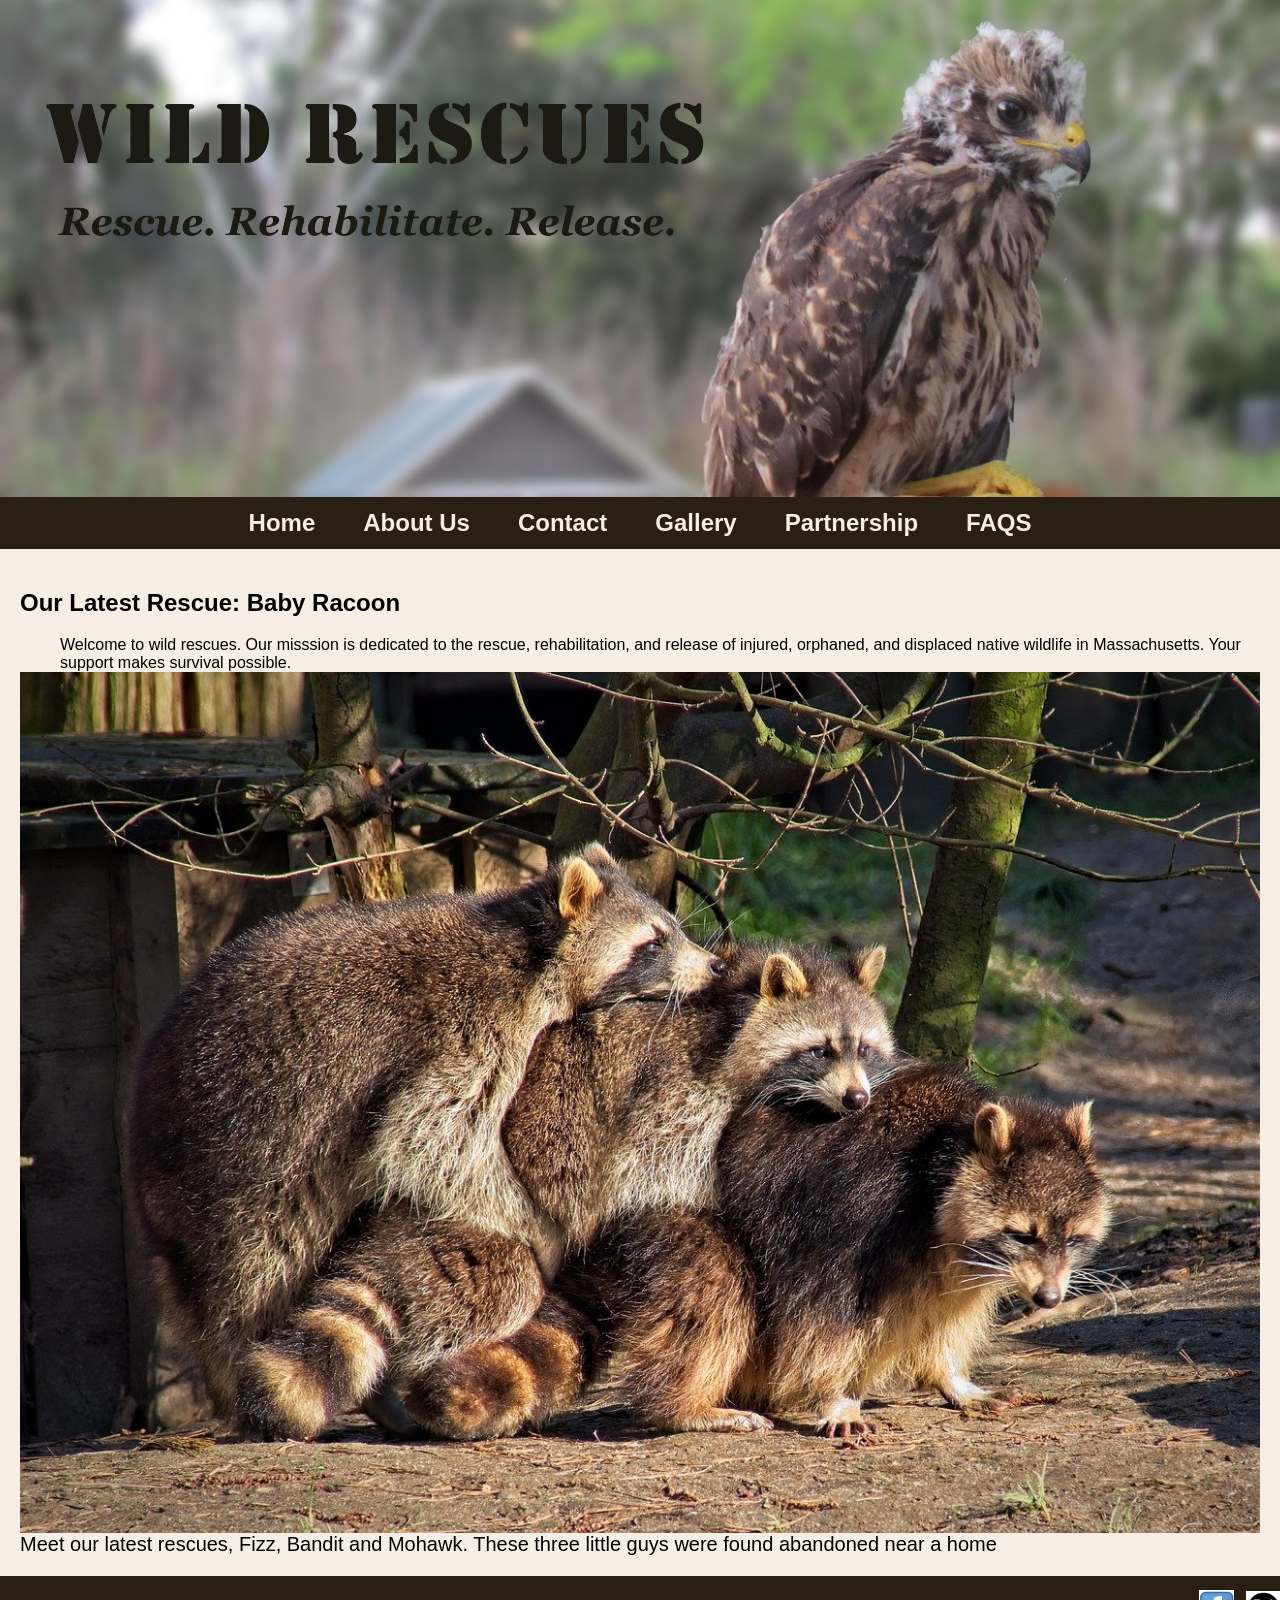
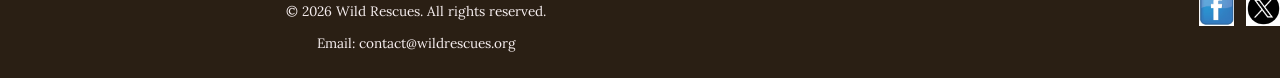
<file: index.html>
<!DOCTYPE html>
<!--Student name:Fadekemi Mariam Arowolo, File name:Wild Rescues,
Date:3/2/2026-->
<html lang="en">
  <head>
    <meta charset="UTF-8" />
    <meta
      name="description"
      content="Wild Rescues is a local nonprofit organization dedicated to helping injured, neglected, or orphaned wildlife."
    />
    <meta name="viewport" content="width=device-width, initial-scale=1.0" />
    <meta http-equiv="X-UA-Compatible" content="ie=edge" />

    <title>Wildlife Rescue | Wild Rescues</title>

    <link rel="preconnect" href="https://fonts.googleapis.com" />
    <link rel="preconnect" href="https://fonts.gstatic.com" crossorigin />
    <link
      href="https://fonts.googleapis.com/css2?family=Emblema+One&display=swap"
      rel="stylesheet"
    />

    <link rel="preconnect" href="https://fonts.googleapis.com" />
    <link rel="preconnect" href="https://fonts.gstatic.com" crossorigin />
    <link
      href="https://fonts.googleapis.com/css2?family=Emblema+One&family=Lora:ital,wght@0,400..700;1,400..700&display=swap"
      rel="stylesheet"
    />
    <link rel="stylesheet" href="CSS/style.css" />
    <link rel="stylesheet" href="CSS/styles.min.css" />
  </head>
  <body>
    <!-- Mobile Navigation -->
    <nav class="mobile-nav">
      <div id="menu-links">
        <a href="index.html">Home</a>
        <a href="aboutus.html">About Us</a>
        <a href="partnership.html">Partnership</a>
        <a href="gallery.html">Gallery</a>
        <a href="faqs.html">FAQs</a>
        <a href="contact.html">Contact</a>
      </div>
      <a class="menu-icon" onclick="menu()">
        <div id="icon">&#9776;</div>
      </a>
    </nav>
    <a class="skip" href="#content">Skip to Content</a>
    <header>
      <div class="tab-desk">
        <a href="index.html">
          <img src="images/baby-hawk.jpg" alt="Rescue Baby Hawk" />
        </a>
      </div>

      <div class="mobile">
        <h1>🐾Wild Rescues🐾</h1>
        <h2>Rescue. Rehabilitate. Release.</h2>
      </div>
    </header>

    <nav class="tab-desk">
      <ul>
        <li><a href="index.html">Home</a></li>
        <li><a href="aboutus.html">About Us</a></li>
        <li><a href="contact.html">Contact</a></li>
        <li><a href="template.html">Gallery</a></li>
        <li><a href="partnership.html">Partnership</a></li>
        <li><a href="faqs.html">FAQS</a></li>
      </ul>
    </nav>

    <main id="content">
      <h2>Our Latest Rescue: Baby Racoon</h2>
      <div>
        <ul>
          Welcome to wild rescues. Our misssion is dedicated to the rescue,
          rehabilitation, and release of injured, orphaned, and displaced native
          wildlife in Massachusetts. Your support makes survival possible.
        </ul>
      </div>

      <img src="images/baby-raccoons.jpg" alt="Three rescued baby raccoons" />

      <p class="action">
        Meet our latest rescues, Fizz, Bandit and Mohawk. These three little
        guys were found abandoned near a home
      </p>
    </main>
    <footer>
      <div class="copyright">
        <p>&copy; 2026 Wild Rescues. All rights reserved.</p>
        <p>Email: contact@wildrescues.org</p>
      </div>

      <div class="social">
        <a href="https://www.facebook.com" target="_blank">
          <img src="images/facebook-logo.png" alt="Facebook logo" />
        </a>

        <a href="https://www.twitter.com" target="_blank">
          <img src="images/twitter. logo.png" alt="Twitter logo" />
        </a>
      </div>
    </footer>
    <script src="Rescue/scripts.js"></script>
  </body>
</html>
</file>
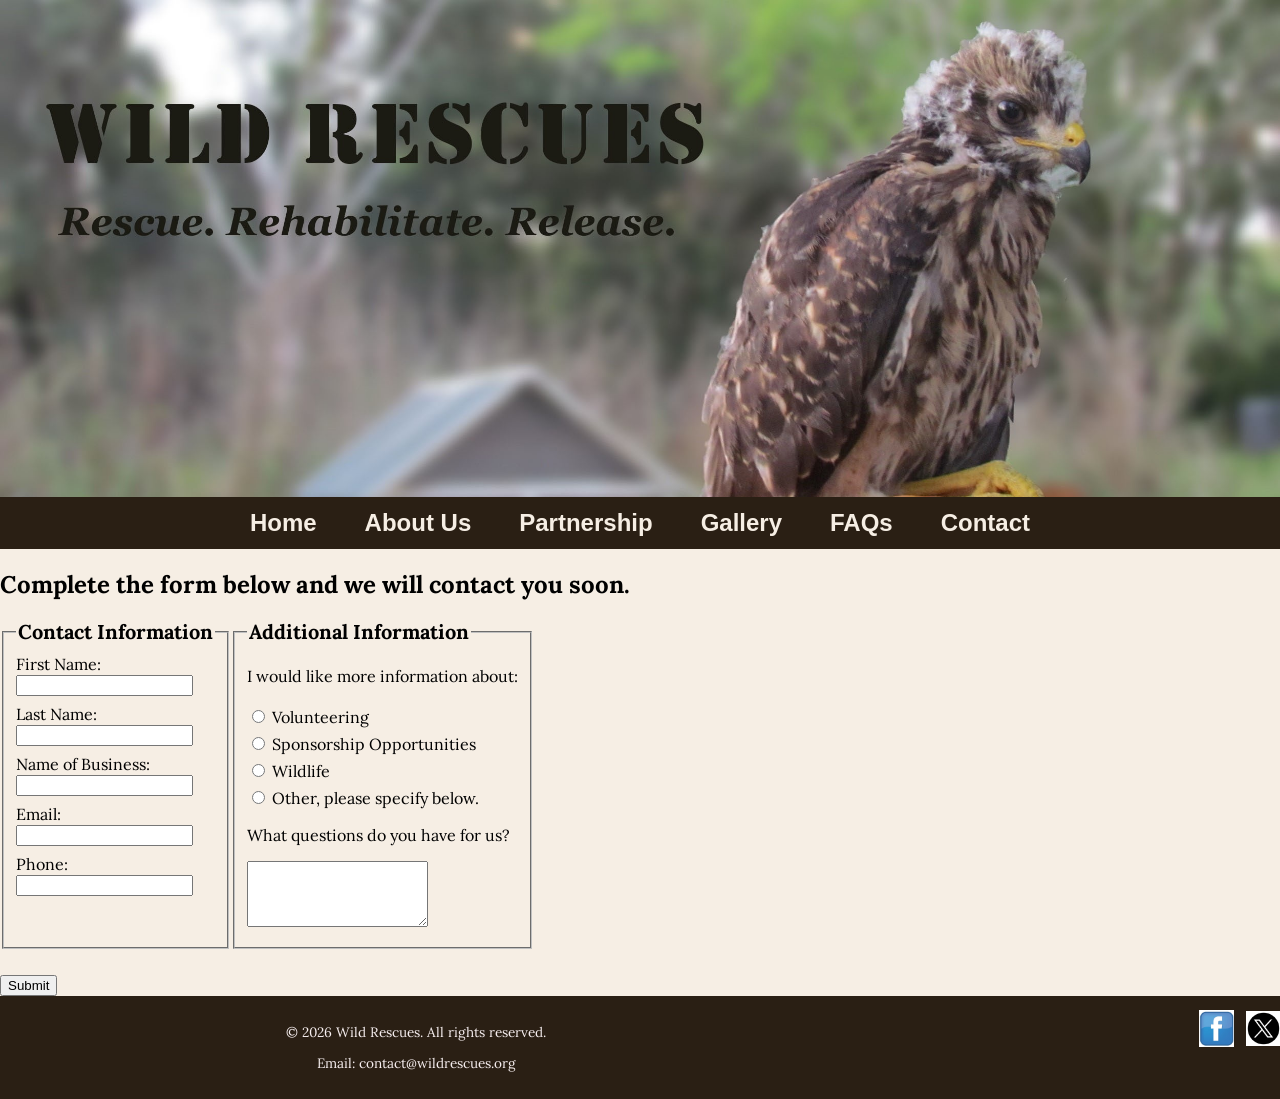
<file: contact.html>
<!DOCTYPE html>
<!--Student name:Fadekemi Mariam Arowolo, File name:Wild Rescues,
Date:03/2/2026-->
<html lang="en">
  <head>
    <meta charset="UTF-8" />
    <meta
      name="description"
      content="Wild Rescues is a local nonprofit organization dedicated to helping injured, neglected, or orphaned wildlife."
    />
    <meta name="viewport" content="width=device-width, initial-scale=1.0" />
    <meta http-equiv="X-UA-Compatible" content="ie=edge" />

    <title>Wildlife Rescue | Wild Rescues</title>

    <link rel="preconnect" href="https://fonts.googleapis.com" />
    <link rel="preconnect" href="https://fonts.gstatic.com" crossorigin />
    <link
      href="https://fonts.googleapis.com/css2?family=Emblema+One&display=swap"
      rel="stylesheet"
    />

    <link rel="preconnect" href="https://fonts.googleapis.com" />
    <link rel="preconnect" href="https://fonts.gstatic.com" crossorigin />
    <link
      href="https://fonts.googleapis.com/css2?family=Emblema+One&family=Lora:ital,wght@0,400..700;1,400..700&display=swap"
      rel="stylesheet"
    />
    <link rel="stylesheet" href="CSS/style.css" />
    <link rel="stylesheet" href="CSS/styles.min.css" />
  </head>
  <body>
    <!-- Mobile Navigation -->
    <nav class="mobile-nav">
      <div id="menu-links">
        <a href="index.html">Home</a>
        <a href="about.html">About</a>
        <a href="partnership.html">Partnership</a>
        <a href="gallery.html">Gallery</a>
        <a href="faqs.html">FAQs</a>
        <a href="contact.html">Contact</a>
      </div>
      <a class="menu-icon" onclick="menu()">
        <div id="icon">&#9776;</div>
      </a>
    </nav>
    <a class="skip" href="#content">Skip to Content</a>
    <header>
      <div class="tab-desk">
        <a href="index.html">
          <img src="images/baby-hawk.jpg" alt="Rescue Baby Hawk" />
        </a>
      </div>

      <div class="mobile">
        <h1>🐾Wild Rescues🐾</h1>
        <h2>Rescue. Rehabilitate. Release.</h2>
      </div>
    </header>

    <nav class="tab-desk">
      <ul>
        <li><a href="index.html">Home</a></li>
        <li><a href="aboutus.html">About Us</a></li>
        <li><a href="partnership.html">Partnership</a></li>
        <li><a href="gallery.html">Gallery</a></li>
        <li><a href="faqs.html">FAQs</a></li>
        <li><a href="contact.html">Contact</a></li>
      </ul>
    </nav>

    <div class="wrapper">
      <h2>Complete the form below and we will contact you soon.</h2>

      <form>
        <div class="form-container">
          <!-- Contact Information -->
          <fieldset>
            <legend>Contact Information</legend>

            <label>First Name:</label>
            <input type="text" />

            <label>Last Name:</label>
            <input type="text" />

            <label>Name of Business:</label>
            <input type="text" />

            <label>Email:</label>
            <input type="email" />

            <label>Phone:</label>
            <input type="tel" />
          </fieldset>

          <!-- Additional Information -->
          <fieldset>
            <legend>Additional Information</legend>

            <p>I would like more information about:</p>

            <label><input type="radio" name="info" /> Volunteering</label>
            <label
              ><input type="radio" name="info" /> Sponsorship
              Opportunities</label
            >
            <label><input type="radio" name="info" /> Wildlife</label>
            <label
              ><input type="radio" name="info" /> Other, please specify
              below.</label
            >

            <p>What questions do you have for us?</p>
            <textarea rows="4"></textarea>
          </fieldset>
        </div>

        <div class="button-container">
          <button type="submit">Submit</button>
        </div>
      </form>
    </div>
    <footer>
      <div class="copyright">
        <p>&copy; 2026 Wild Rescues. All rights reserved.</p>
        <p>Email: contact@wildrescues.org</p>
      </div>

      <div class="social">
        <a href="https://www.facebook.com" target="_blank">
          <img src="images/facebook-logo.png" alt="Facebook logo" />
        </a>

        <a href="https://www.twitter.com" target="_blank">
          <img src="images/twitter. logo.png" alt="Twitter logo" />
        </a>
      </div>
    </footer>
    <script src="Rescue/scripts.js"></script>
  </body>
</html>
</file>
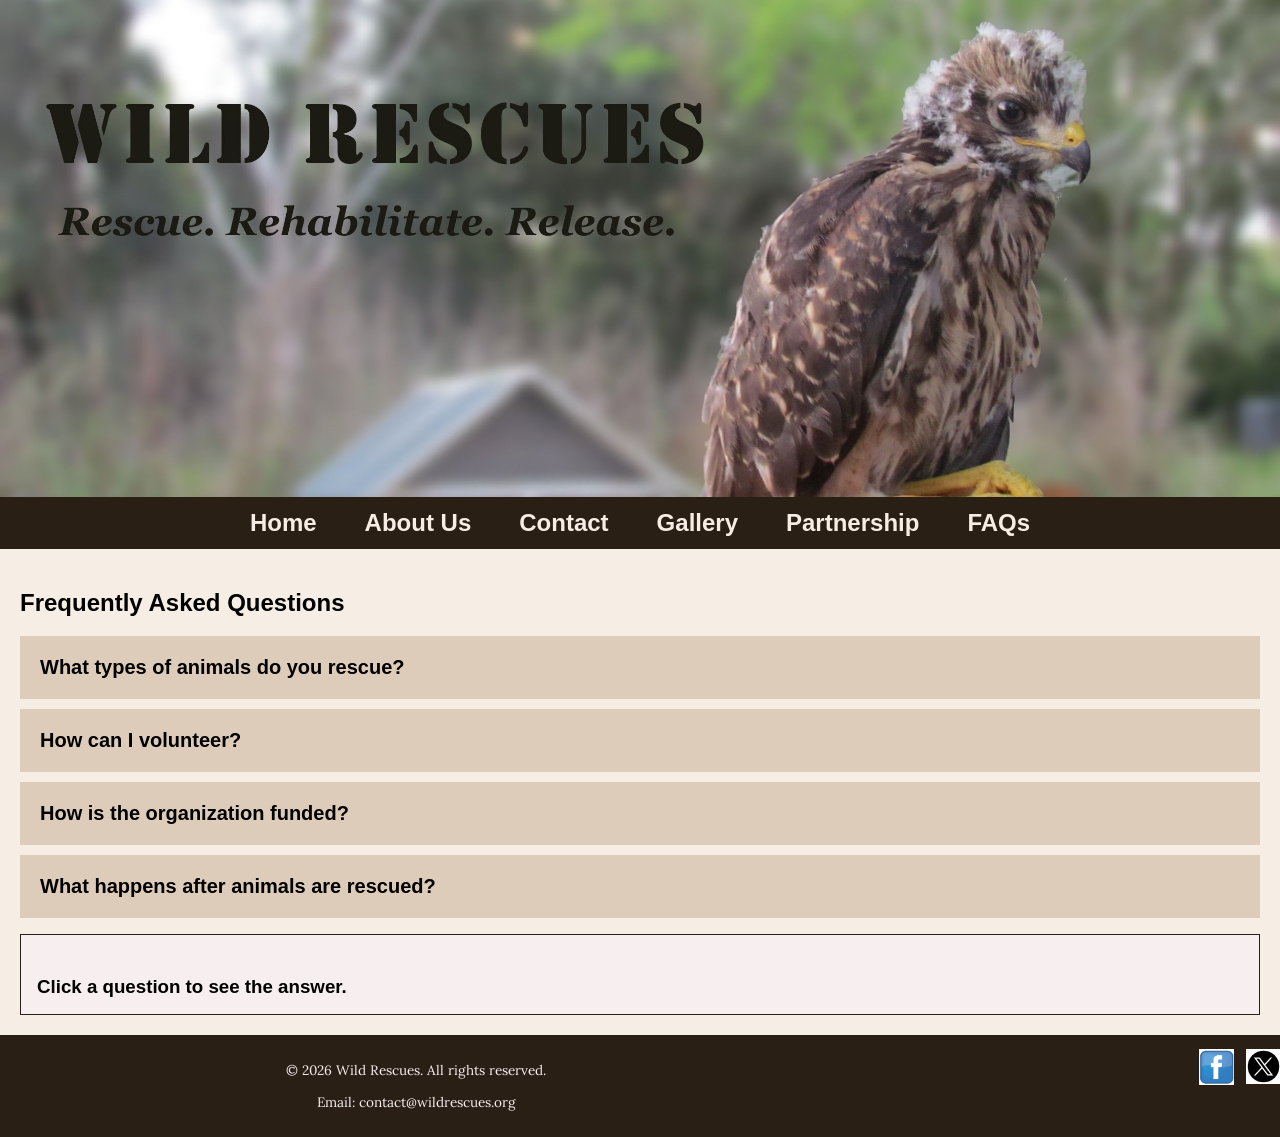
<file: faqs.html>
<!DOCTYPE html>
<!--Student name:Fadekemi Mariam Arowolo, File name:Wild Rescues,
Date:3/2/2026-->
<html lang="en">
  <head>
    <meta charset="UTF-8" />
    <meta
      name="description"
      content="Wild Rescues is a local nonprofit organization dedicated to helping injured, neglected, or orphaned wildlife."
    />
    <meta name="viewport" content="width=device-width, initial-scale=1.0" />
    <meta http-equiv="X-UA-Compatible" content="ie=edge" />

    <title>Wildlife Rescue | Wild Rescues</title>

    <link rel="preconnect" href="https://fonts.googleapis.com" />
    <link rel="preconnect" href="https://fonts.gstatic.com" crossorigin />
    <link
      href="https://fonts.googleapis.com/css2?family=Emblema+One&display=swap"
      rel="stylesheet"
    />

    <link rel="preconnect" href="https://fonts.googleapis.com" />
    <link rel="preconnect" href="https://fonts.gstatic.com" crossorigin />
    <link
      href="https://fonts.googleapis.com/css2?family=Emblema+One&family=Lora:ital,wght@0,400..700;1,400..700&display=swap"
      rel="stylesheet"
    />
    <link rel="stylesheet" href="CSS/style.css" />
    <link rel="stylesheet" href="CSS/styles.min.css" />
  </head>
  <body>
    <!-- Mobile Navigation -->
    <nav class="mobile-nav">
      <div id="menu-links">
        <a href="index.html">Home</a>
        <a href="aboutus.html">About Us</a>
        <a href="partnership.html">Partnership</a>
        <a href="gallery.html">Gallery</a>
        <a href="faqs.html">FAQs</a>
        <a href="contact.html">Contact</a>
      </div>
      <a class="menu-icon" onclick="menu()"> &#9776; </a>
    </nav>
    <a class="skip" href="#content">Skip to Content</a>
    <header>
      <div class="tab-desk">
        <a href="index.html">
          <img src="images/baby-hawk.jpg" alt="Rescue Baby Hawk" />
        </a>
      </div>

      <div class="mobile">
        <h1>🐾Wild Rescues🐾</h1>
        <h2>Rescue. Rehabilitate. Release.</h2>
      </div>
    </header>

    <nav class="tab-desk">
      <ul>
        <li><a href="index.html">Home</a></li>
        <li><a href="aboutus.html">About Us</a></li>
        <li><a href="contact.html">Contact</a></li>
        <li><a href="gallery.html">Gallery</a></li>
        <li><a href="partnership.html">Partnership</a></li>
        <li><a href="faqs.html">FAQs</a></li>
      </ul>
    </nav>

    <main id="content">
      <h2>Frequently Asked Questions</h2>

      <div id="questions">
        <p onclick="ans1()">What types of animals do you rescue?</p>
        <p onclick="ans2()">How can I volunteer?</p>
        <p onclick="ans3()">How is the organization funded?</p>
        <p onclick="ans4()">What happens after animals are rescued?</p>
      </div>

      <div id="answer">
        <h3>Click a question to see the answer.</h3>
      </div>
    </main>

    <footer>
      <div class="copyright">
        <p>&copy; 2026 Wild Rescues. All rights reserved.</p>
        <p>Email: contact@wildrescues.org</p>
      </div>

      <div class="social">
        <a href="https://www.facebook.com" target="_blank">
          <img src="images/facebook-logo.png" alt="Facebook logo" />
        </a>

        <a href="https://www.twitter.com" target="_blank">
          <img src="images/twitter. logo.png" alt="Twitter logo" />
        </a>
      </div>
    </footer>

    <script src="Rescue/scripts.js"></script>
  </body>
</html>
</file>
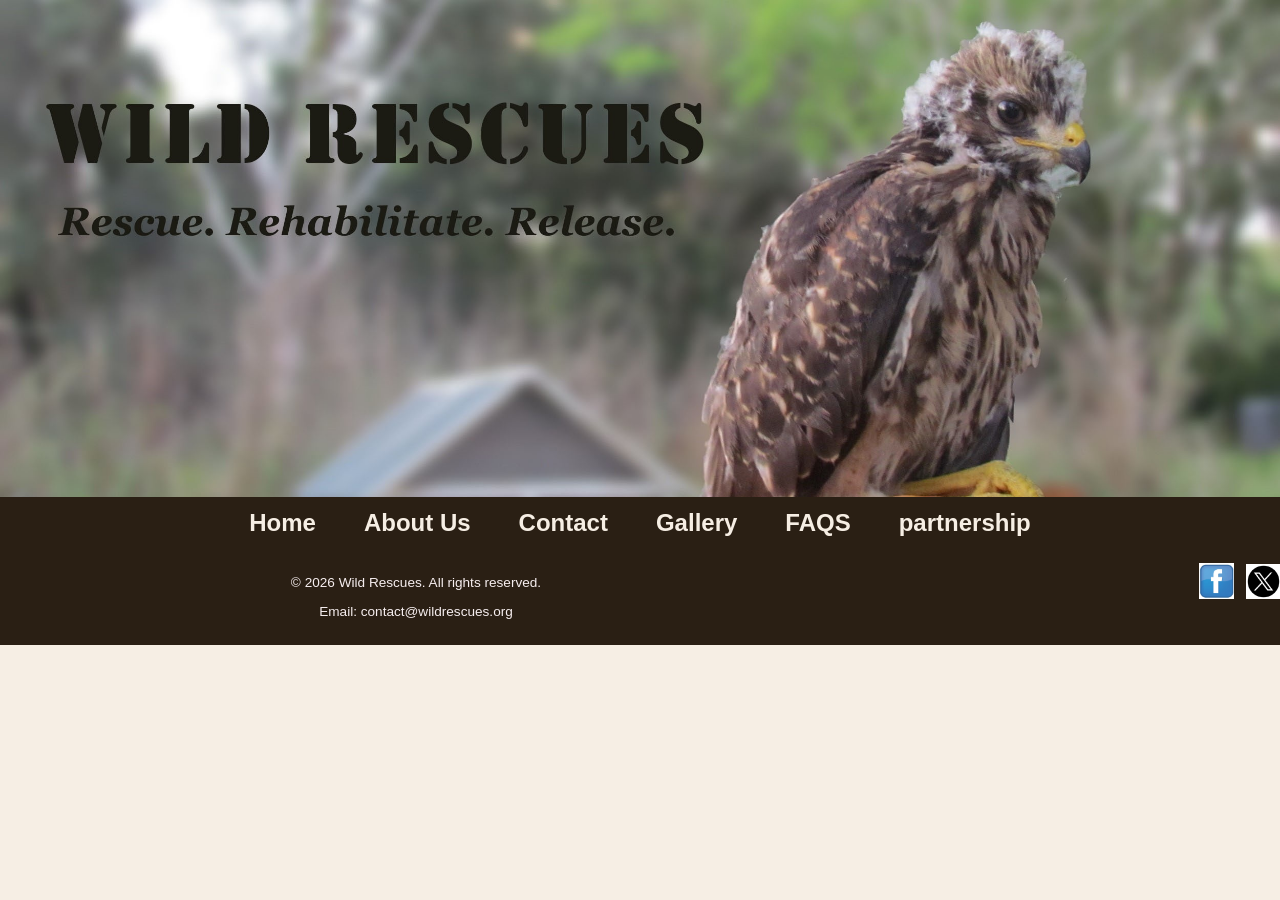
<file: gallery.html>
<!DOCTYPE html>
<!--Student name:Fadekemi Mariam Arowolo, File name:Wild Rescues,
Date:3/2/2026-->
<html lang="en">
  <meta charset="UTF-8" />
<meta name="description" content="Wild Rescues is a local nonprofit organization dedicated to helping injured, neglected, or orphaned wildlife.">
  <meta name="viewport" content="width=device-width, initial-scale=1.0" />
  <meta http-equiv="X-UA-Compatible" content="ie=edge" />
  <link rel="stylesheet" href="CSS/style.css" />
  <link rel="stylesheet" href="CSS/styles.min.css" />
  <link href="https://fonts.google.com/specimen/Lora" rel="stylesheet" />
  <link href="https://fonts.google.com/specimen/Emblema+One" rel="stylesheet" />
  <head>
    <title>Wildlife Rescue | Wild Rescues</title>
  </head>
  <body>
    <!-- Mobile Navigation -->
    <nav class="mobile-nav">
      <div id="menu-links">
        <a href="index.html">Home</a>
        <a href="aboutus.html">About Us</a>
        <a href="partnership.html">Partnership</a>
        <a href="gallery.html">Gallery</a>
        <a href="faqs.html">FAQs</a>
        <a href="contact.html">Contact</a>
      </div>
      <a class="menu-icon" onclick="hamburger()">
        <div id="icon">&#9776;</div>
      </a>
    </nav>
    <a class="skip" href="#content">Skip to Content</a>
    <header>
      <div class="tab-desk">
        <a href="index.html">
          <img src="images/baby-hawk.jpg" alt="Rescue Baby Hawk" />
        </a>
      <div class="mobile">
        <h1>🐾Wild Rescues🐾</h1>
        <h2>Rescue. Rehabilitate. Release.</h2>
      </div>
    </header>
    <nav class="tab-desk">
      <ul>
        <li><a href="index.html">Home</a></li>
        <li><a href="aboutus.html">About Us</a></li>
        <li><a href="contact.html">Contact</a></li>
        <li><a href="gallery.html">Gallery</a></li>
        <li><a href="faqs.html">FAQS</a></li>
        <li><a href="partnership.html">partnership</a></li>
      </ul>
    </nav>
    <footer>

      <div class="copyright">
        <p>&copy; 2026 Wild Rescues. All rights reserved.</p>
        <p>Email: contact@wildrescues.org</p>
      </div>
    
      <div class="social">
        <a href="https://www.facebook.com" target="_blank">
          <img src="images/facebook-logo.png" alt="Facebook logo">
        </a>
    
        <a href="https://www.twitter.com" target="_blank">
          <img src="images/twitter. logo.png" alt="Twitter logo">
        </a>
      </div>
    
    </footer>
  </body>
</html>
</file>
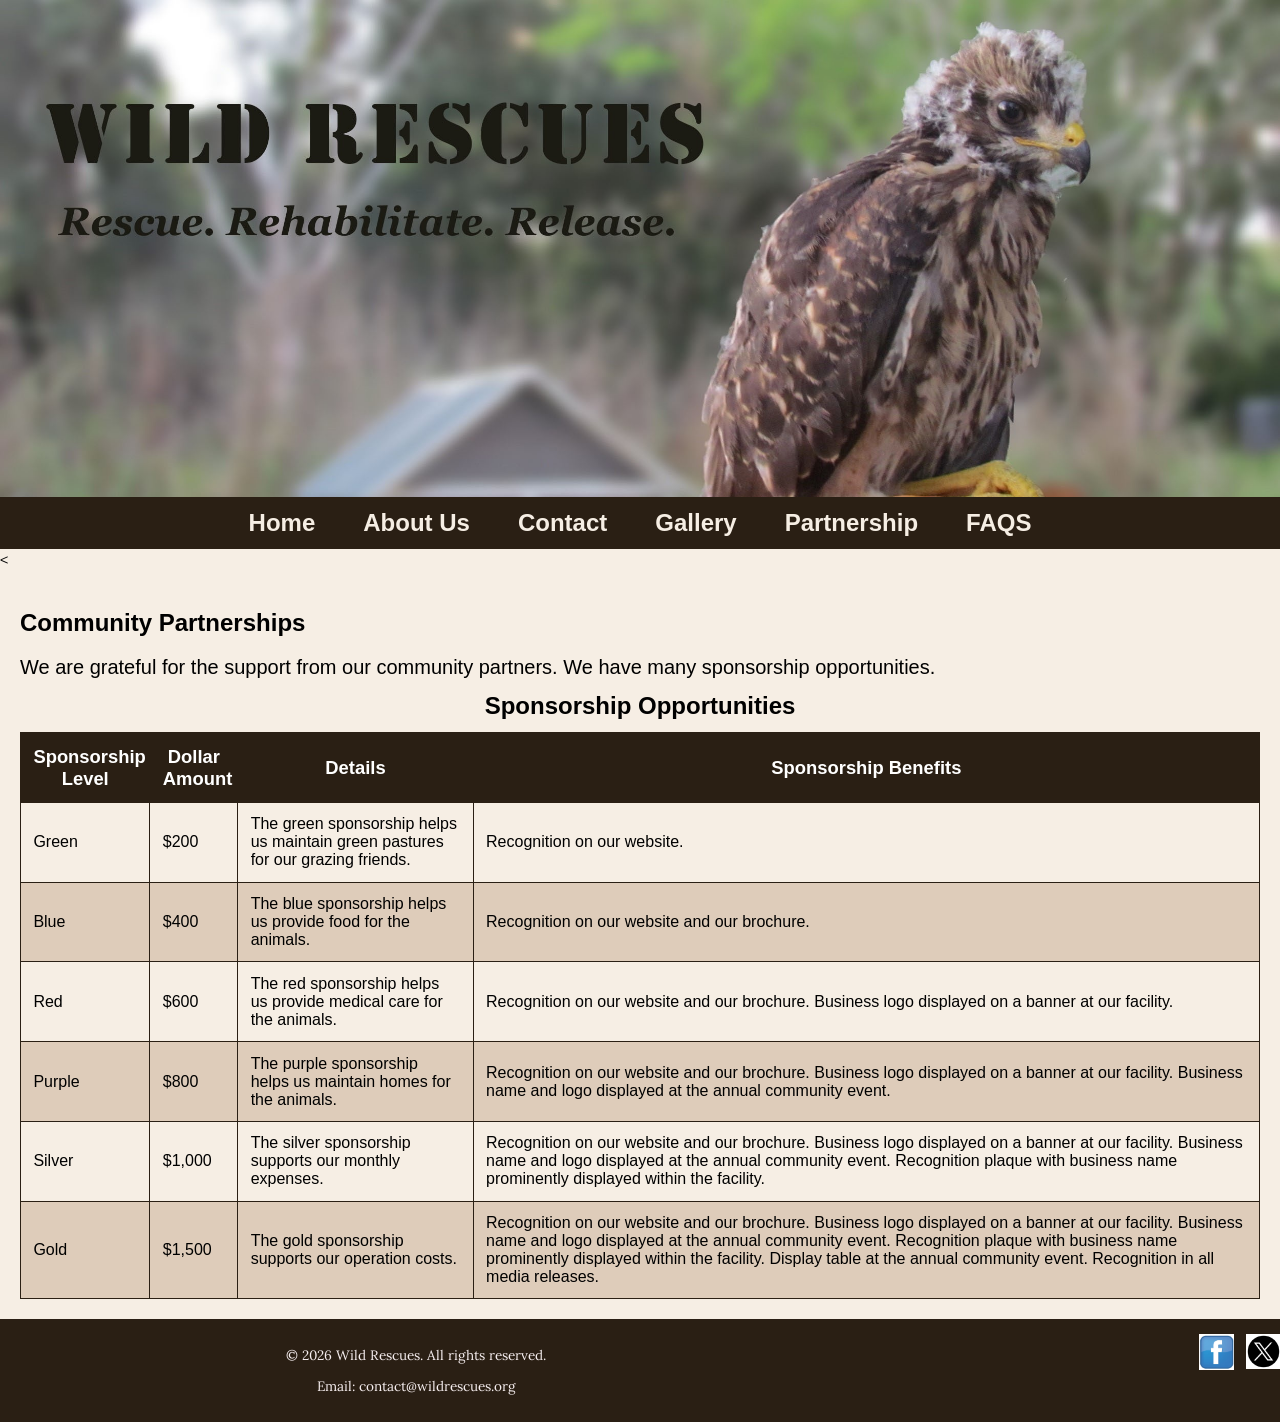
<file: partnership.html>
<!DOCTYPE html>
<!--Student name:Fadekemi Mariam Arowolo, File name:Wild Rescues,
Date:3/2/2026-->
<html lang="en">
  <head>
    <meta charset="UTF-8" />
    <meta
      name="description"
      content="Wild Rescues is a local nonprofit organization dedicated to helping injured, neglected, or orphaned wildlife."
    />
    <meta name="viewport" content="width=device-width, initial-scale=1.0" />
    <meta http-equiv="X-UA-Compatible" content="ie=edge" />

    <title>Wildlife Rescue | Wild Rescues</title>

    <link rel="preconnect" href="https://fonts.googleapis.com" />
    <link rel="preconnect" href="https://fonts.gstatic.com" crossorigin />
    <link
      href="https://fonts.googleapis.com/css2?family=Emblema+One&display=swap"
      rel="stylesheet"
    />

    <link rel="preconnect" href="https://fonts.googleapis.com" />
    <link rel="preconnect" href="https://fonts.gstatic.com" crossorigin />
    <link
      href="https://fonts.googleapis.com/css2?family=Emblema+One&family=Lora:ital,wght@0,400..700;1,400..700&display=swap"
      rel="stylesheet"
    />
    <link rel="stylesheet" href="CSS/style.css" />
    <link rel="stylesheet" href="CSS/styles.min.css" />
  </head>
  <body>
    <!-- Mobile Navigation -->
    <nav class="mobile-nav">
      <div id="menu-links">
        <a href="index.html">Home</a>
        <a href="aboutus.html">About Us</a>
        <a href="partnership.html">Partnership</a>
        <a href="gallery.html">Gallery</a>
        <a href="faqs.html">FAQs</a>
        <a href="contact.html">Contact</a>
      </div>
      <a class="menu-icon" onclick="menu()">
        <div id="icon">&#9776;</div>
      </a>
    </nav>
    <a class="skip" href="#content">Skip to Content</a>
    <header>
      <div class="tab-desk">
        <a href="index.html">
          <img src="images/baby-hawk.jpg" alt="Baby Hawk Banner" />
        </a>
      </div>

      <div class="mobile">
        <h1>🐾Wild Rescues🐾</h1>
        <h2>Rescue. Rehabilitate. Release.</h2>
      </div>
    </header>
    <nav class="tab-desk">
      <ul>
        <li><a href="index.html">Home</a></li>
        <li><a href="aboutus.html">About Us</a></li>
        <li><a href="contact.html">Contact</a></li>
        <li><a href="template.html">Gallery</a></li>
        <li><a href="partnership.html">Partnership</a></li>
        <li><a href="faqs.html">FAQS</a></li>
      </ul>
    </nav>
    <
    <main id="content">
      <h2>Community Partnerships</h2>
      <p>
        We are grateful for the support from our community partners. We have
        many sponsorship opportunities.
      </p>

      <div class="mobile-tablet">
        <h3>Sponsorship Levels</h3>

        <p>Green: $200</p>

        <p>Blue: $400</p>

        <p>Red: $600</p>

        <p>Purple: $800</p>

        <p>Silver: $1,000</p>

        <p>Gold: $1,500</p>

        <p>
          Each sponsorship supports our animals and operations. Business
          recognition is given at every sponsorship level. Contact us today to
          become a sponsor.
        </p>
      </div>

      <div id="partner" class="desktop">
        <table>
          <caption>
            Sponsorship Opportunities
          </caption>

          <tr>
            <!-- Row 1 -->
            <th>Sponsorship Level</th>
            <th>Dollar Amount</th>
            <th>Details</th>
            <th>Sponsorship Benefits</th>
          </tr>

          <tr>
            <!-- Row 2 -->
            <td>Green</td>
            <td>$200</td>
            <td>
              The green sponsorship helps us maintain green pastures for our
              grazing friends.
            </td>
            <td>Recognition on our website.</td>
          </tr>

          <tr>
            <!-- Row 3 -->
            <td>Blue</td>
            <td>$400</td>
            <td>The blue sponsorship helps us provide food for the animals.</td>
            <td>Recognition on our website and our brochure.</td>
          </tr>

          <tr>
            <!-- Row 4 -->
            <td>Red</td>
            <td>$600</td>
            <td>
              The red sponsorship helps us provide medical care for the animals.
            </td>
            <td>
              Recognition on our website and our brochure. Business logo
              displayed on a banner at our facility.
            </td>
          </tr>

          <tr>
            <!-- Row 5 -->
            <td>Purple</td>
            <td>$800</td>
            <td>
              The purple sponsorship helps us maintain homes for the animals.
            </td>
            <td>
              Recognition on our website and our brochure. Business logo
              displayed on a banner at our facility. Business name and logo
              displayed at the annual community event.
            </td>
          </tr>

          <tr>
            <!-- Row 6 -->
            <td>Silver</td>
            <td>$1,000</td>
            <td>The silver sponsorship supports our monthly expenses.</td>
            <td>
              Recognition on our website and our brochure. Business logo
              displayed on a banner at our facility. Business name and logo
              displayed at the annual community event. Recognition plaque with
              business name prominently displayed within the facility.
            </td>
          </tr>

          <tr>
            <!-- Row 7 -->
            <td>Gold</td>
            <td>$1,500</td>
            <td>The gold sponsorship supports our operation costs.</td>
            <td>
              Recognition on our website and our brochure. Business logo
              displayed on a banner at our facility. Business name and logo
              displayed at the annual community event. Recognition plaque with
              business name prominently displayed within the facility. Display
              table at the annual community event. Recognition in all media
              releases.
            </td>
          </tr>
        </table>
      </div>
    </main>
    <footer>
      <div class="copyright">
        <p>&copy; 2026 Wild Rescues. All rights reserved.</p>
        <p>Email: contact@wildrescues.org</p>
      </div>

      <div class="social">
        <a href="https://www.facebook.com" target="_blank">
          <img src="images/facebook-logo.png" alt="Facebook logo" />
        </a>

        <a href="https://www.twitter.com" target="_blank">
          <img src="images/twitter. logo.png" alt="Twitter logo" />
        </a>
      </div>
    </footer>

    <script src="Rescue/scripts.js"></script>
  </body>
</html>
</file>
<file: CSS/style.css>
/* Author:Fadekemi Mariam Arowolo
File name: Wild Rescues 
Date: 03/2/26 */
/* CSS RESET */
body {
  margin: 0;
  padding: 0;
  border: 0;
  background-color: #f6eee4;
  font-family: "lora", Arial, Helvetica, sans-serif;
}

img {
  margin: 0;
  padding: 0;
  border: 0;
  max-width: 100%;
  display: block;
}

img,
video {
  max-width: 100%;
  display: block;
}

/* Style rule for skip link */
.skip {
  position: absolute;
  left: -999px;
}

.skip:focus {
  position: static;
  background-color: #000;
  color: #fff;
  padding: 1%;
}

/* Style rules for header area */
.mobile h1,
.mobile h2 {
  padding: 2%;
  text-align: center;
}

.mobile h1 {
  font-family: "Emblema One", cursive;
  font-weight: bold;
}

.mobile h2 {
  font-family: "Lora", serif;
}

body {
  font-family: "Lora", serif;
}

.round {
  border-radius: 6px;
}

#info ul {
  margin-left: 10%;
}

nav {
  margin: 0;
  padding: 0;
  border: 0;
  background-color: #2a1f14;
}

nav ul {
  list-style-type: none;
  margin: 0;
  padding: 0;
  text-align: center;
}

nav li {
  display: block;
  font-size: 1.5em;
  font-family: Geneva, Arial, sans-serif;
  font-weight: bold;
  border-top: 0.5px solid #f6eee4;
}

nav li a {
  display: block;
  color: #f6eee4;
  padding-top: 0.5em;
  padding-bottom: 0.5em;
  padding-left: 2em;
  padding-right: 2em;
  text-decoration: none;
}

/* Hide desktop navigation in mobile */
.tab-desk,
.desktop,
#menu-links {
  display: none;
}

/* Mobile hamburger menu icon */
.menu-icon {
  display: block;
  color: #f6eee4;
  font-size: 2.2em;
  padding: 0.5em 1em;
  text-align: right;
  cursor: pointer;
  text-decoration: none;
}

/* Mobile menu links container */
#menu-links a {
  display: block;
  color: #f6eee4;
  text-decoration: none;
  padding: 0.75em 1em;
  border-top: 0.5px solid #f6eee4;
}

/* slightly increase mobile heading size */
.mobile h1 {
  font-size: 2em;
}

main {
  padding: 20px;
  font-family: Verdana, Arial, sans-serif;
}

main p {
  margin: 0;
  font-size: 1.25em;
}

main h3 {
  margin: 0;
  padding-top: 2%;
}

main ul {
  margin: 0;
  list-style-type: square;
}

.link {
  color: #4d3319;
  text-decoration: none;
  font-weight: bold;
  font-style: italic;
}

.mobile-tablet {
  max-width: 350px;
  padding: 15px;
  border: 2px solid #000;
  background-color: #fdf6ea;
}

.mobile-tablet h3 {
  margin-top: 10px;
  margin-bottom: 15px;
}

.mobile-tablet p {
  margin: 8px 0;
  line-height: 1.4;
}

#contact {
  margin: 0;
  padding: 0;
  border: 0;
  text-align: center;
}

/* Mobile Styles [cite: 182] */
.desktop {
  display: none;
}

fieldset,
input,
textarea {
  margin-bottom: 2%;
}

/* Mobile Styles [cite: 183] */
legend {
  font-weight: bold;
  font-size: 1.25em;
}

/* Mobile Styles [cite: 184] */
label {
  display: block;
  padding-top: 2%;
}

/* Mobile Styles [cite: 185] */
.reach {
  font-weight: bold;
  font-size: 30px;
}

.tel-link a {
  color: #f6eee4;
  text-decoration: none;
  font-weight: bold;
  font-size: 30px;
}

/* FAQ Styles */
#questions p {
  background-color: #deccba;
  padding: 1em;
  margin: 0.5em 0;
  cursor: pointer;
  font-weight: bold;
}

#answer {
  margin-top: 1em;
  padding: 1em;
  background-color: #f6eeef;
  border: 1px solid #2a1f14;
}

/* Style rules for mobile viewport */
@media screen and (min-width: 550px), print {
  .tab-desk {
    display: none;
  }

  .mobile-nav {
    display: block;
  }
  /* Style rules to show mobile class and hide tab-desk class */
  .mobile {
    display: block;
  }

  .mobile,
  .mobile-tablet {
    display: block;
  }

  .tab-desk {
    display: none;
  }

  .tab-desk,
  .desktop {
    display: none;
  }
}

/*Media Query for Desktop Viewport*/
@media screen and (min-width: 769px), print {
  /* Desktop Viewport: Show desktop class, hide mobile-tablet class. */
  .desktop {
    display: block;
  }

  .tab-desk {
    display: block;
  }

  .mobile-nav {
    display: none;
  }

  nav ul {
    display: flex;
    justify-content: center;
  }

  nav li {
    border: none;
    font-family: geneva, Arial, sans-serif;
  }

  nav li a {
    padding: 0.5em 1em;
  }

  .tab-desk,
  .desktop {
    display: block;
  }

  .mobile-tablet {
    display: none;
  }

  .mobile {
    display: none;
  }

  .mobile,
  .mobile-tablet {
    display: none;
  }

  .form-container {
    display: flex;
  }
}

/* Style rules for table */
table {
  border: 1px solid #2a1f14;
  border-collapse: collapse;
  margin: 0 auto;
}

caption {
  font-size: 1.5em;
  font-weight: bold;
  padding: 1%;
}

th,
td {
  border: 1px solid #2a1f14;
  padding: 1%;
}

th {
  background-color: #2a1f14;
  color: #fff;
  font-size: 1.15em;
}

tr:nth-child(odd) {
  background-color: #deccba;
}

/*style rules for footer content*/
footer {
  text-align: center;
  font-size: 0.85em;
  background-color: #2a1f14;
  color: #f6eeef;
  padding-top: 1%;
  padding-bottom: 1%;
  padding-left: 0%;
  padding-right: 0%;
}

footer a {
  color: #f3e6d8;
  text-decoration: none;
}

.social img {
  display: inline-block;
  padding: 4%;
}

/* Tablet Viewport: Style rules for footer area */

footer {
  overflow: auto;
}

.copyright {
  float: left;
  width: 65%;
}

.social {
  float: right;
  width: 25%;
}

.social {
  display: flex;
  gap: 15px;
  justify-content: flex-end;
}

.social img {
  width: 35px;
  height: auto;
}
</file>
<file: CSS/styles.min.css>
body {
  margin: 0;
  padding: 0;
  border: 0;
  background-color: #f6eee4;
  font-family: "Lora", Arial, Helvetica, sans-serif;
}

img,
video {
  max-width: 100%;
  display: block;
}
.skip {
  position: absolute;
  left: -999px;
}
.skip:focus {
  position: static;
  background: #000;
  color: #fff;
  padding: 1%;
}
.social img {
  display: inline-block;
  padding: 4%;
}

.social {
  display: flex;
  justify-content: flex-end;
  align-items: center;
  gap: 12px;
}

.social img {
  width: 35px;
  height: auto;
}
</file>
